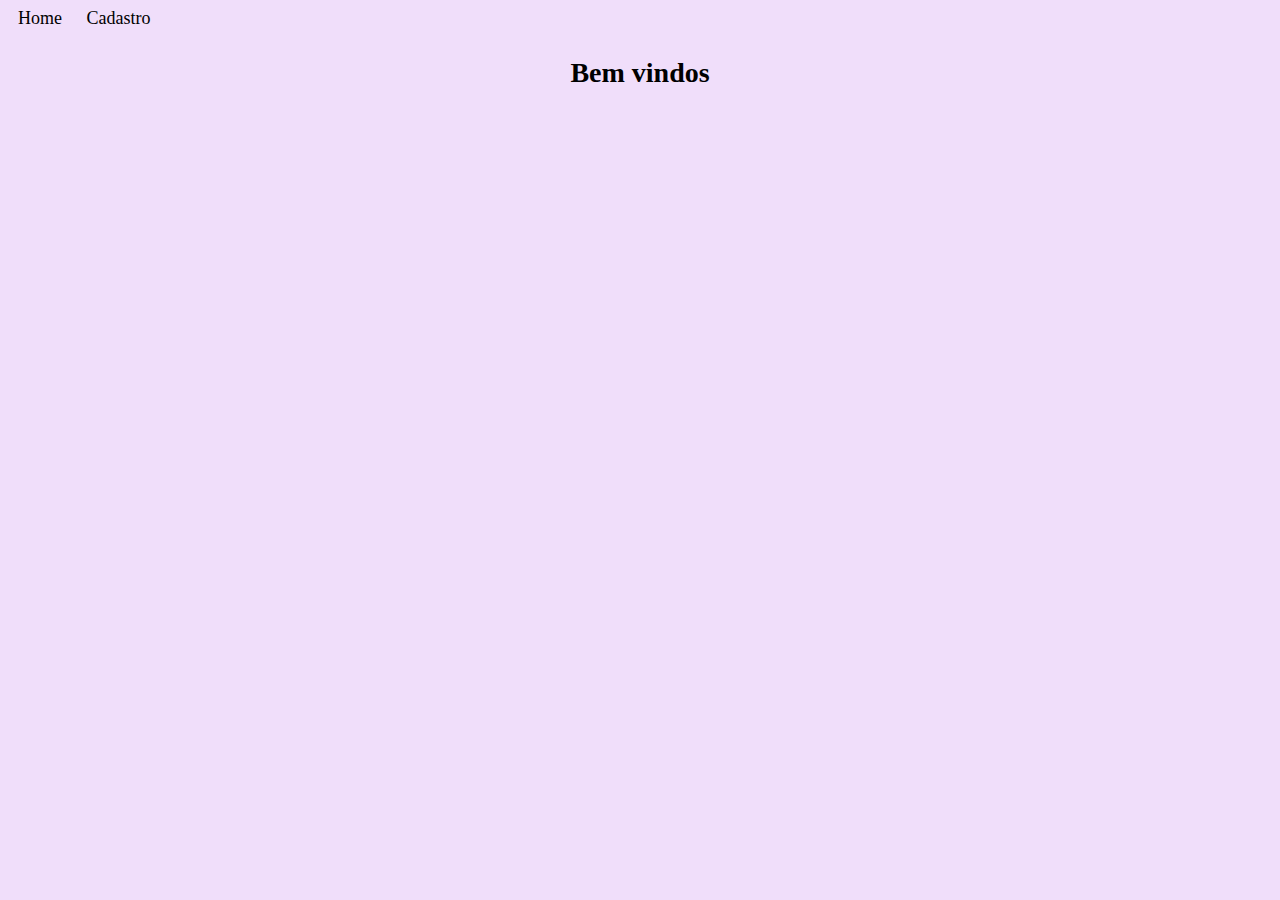
<file: src/main/webapp/index.html>
<!DOCTYPE html>
<html>
<head>
<meta charset="ISO-8859-1">
<link rel="stylesheet" href="./css/styles.css">
<title>Index Exemplo HTML</title>
</head>
<body>

 <nav id="menu">
     <ul>
         <li><a href="index.html" >Home</a></li>
         <li><a href="cadastro.html" >Cadastro</a></li>
     </ul>
          
     </nav>
     <div align="center">
     <p class="title"><b> Bem vindos</b></p>
     </div>
</body>
</html>
</file>
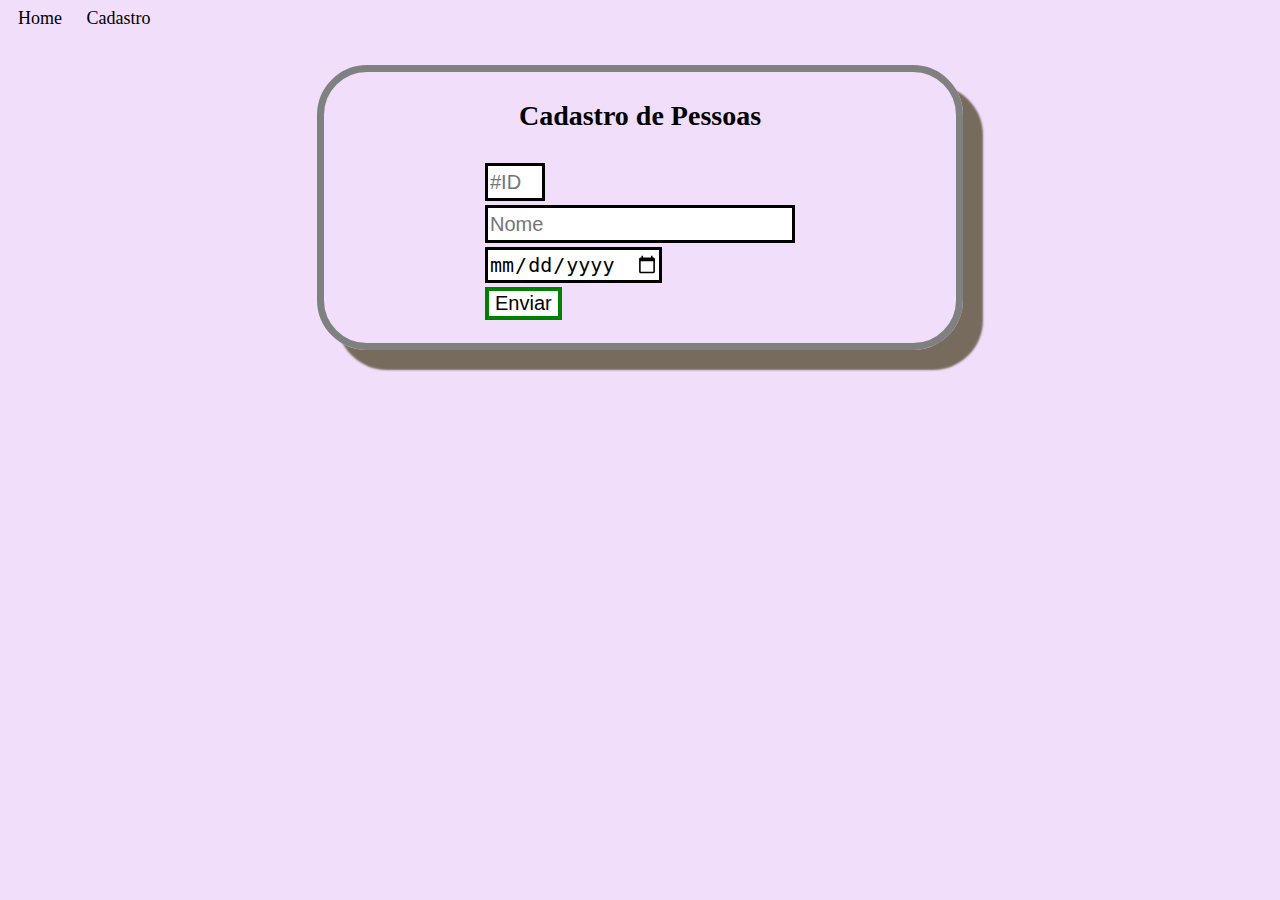
<file: src/main/webapp/cadastro.html>
<!DOCTYPE html>
<html>
<head>
<meta charset="ISO-8859-1">
<link rel="stylesheet" href="./css/styles.css">
<title>Cadastro Exemplo HTML</title>
</head>
<body>
     
     <nav id="menu">
     <ul>
         <li><a href="index.html" >Home</a></li>
         <li><a href="cadastro.html" >Cadastro</a></li>
     </ul>
          
     </nav>
     
<!--  
   <div align="center">
       <table class="table_round">
              <thead>
                    <tr>
                        <th class="th_dash"><b>#ID</b></th>
                         <th class="th_dash"><b>Nome</b></th>
                          <th class="th_dash"><b>Data de Nascimento</b></th>
                    </tr>
               </thead>
               <tbody>
                    <tr>
                       <td class="td_groove">1</td>
                        <td class="td_groove">Fulano</td>
                         <td class="td_groove" align="center">22/09/1982</td>
                    </tr>
                      <tr>
                       <td class="td_groove">2</td>
                        <td class="td_groove">Beltrano</td>
                         <td class="td_groove" align="center">22/04/1973</td>
                    </tr>
                      <tr>
                       <td class="td_groove">3</td>
                        <td class="td_groove">Cicrano</td>
                         <td class="td_groove" align="center">15/08/1992</td>
                    </tr>
               </tbody>
       </table>
   </div>
 -->
     <br />
     <br />
     
   <div class="container" align="center">
    <form action="http://www.Leandrocolevati.com.br" method= "post">
   <p class="title"><b> Cadastro de Pessoas</b></p>
   
   <table>
     <tr>
        <td>
            <input class= "input_data_id" type="number" min ="0" step="1" id="id" name="id"
            placeholder="#ID" required="required">
        </td>
        </tr>
         <tr>
         <td>
            <input class= "input_data" type="text" id="nome" name="nome"
            placeholder="Nome" required="required">
        </td>
         </tr>
          <tr>
         <td>
            <input class= "input_data_date" type="date" id="dataNasc" name="dataNasc"
            placeholder="Data de Nascimento" required="required">
        </td>
        
     </tr>
     <tr>
         <td>
            <input type= "submit" id= "enviar" name="enviar" 
            value="Enviar">
            </td>
     </tr>
   </table>
</form>
   
   </div>

</body>
</html>
</file>
<file: src/main/webapp/css/styles.css>
@charset "ISO-8859-1";

body {
	background-color: #F0DEFA;
}

#menu ul{
	padding:0px;
	margin: 0px;
	list-style: none;
	background-color: ECD6D5;
	font-size: 18px;
}

#menu ul li{
	display : inline;
	
}

#menu ul li a{
	font-size: 18px;
	padding:2px 10px;
	display : inline black;
	background-color: ECD6D5;
	color: black;
	text-decoration: none;
	border-bottom: 3px solid ECD6D5;
}

#menu ul li a:hover{
	font-size: 18px;
	background-color: DDDDDD;
	color: white;
	border-bottom: 3px solid red;
}

input[type=submit]{
	border: 4px solid green;
	color: black;
	background-color: white;
	border-radius: 4 px;
	font-size: 20px;
}

input[type=submit]:hover {
	background-color: green;
	color: white;
}

.container{
	margin: auto;
	width: 50%;
	border: 7px solid gray;
	border-radius: 50px;
	padding-bottom: 20px;
	box-shadow: 20px 20px 2px #766B5D
	
}

.title{
    font-size: 28px;
    color: black;
}

.input_data{
	border: 3px solid black;
	border-radius: 4 px;
    height: 30px;
    width: 300px;
    font-size: 20px;
}

.input_data_id{
	border: 3px solid black;
	border-radius: 4 px;
    height: 30px;
    width: 50px;
    font-size: 20px;
}

.input_data_date{
	border: 3px solid black;
	border-radius: 4 px;
    height: 30px;
    width: 170px;
    font-size: 20px;
}

.table_round{
	 border: 1px solid black;
	 border-radius: 10 px;
}

.th_dash {
	border:0.5px solid blue;
	border-style: dashed
}
.td_groove{
	border: 0.5 px solid white;
	border-style: groove;
	
}
</file>
